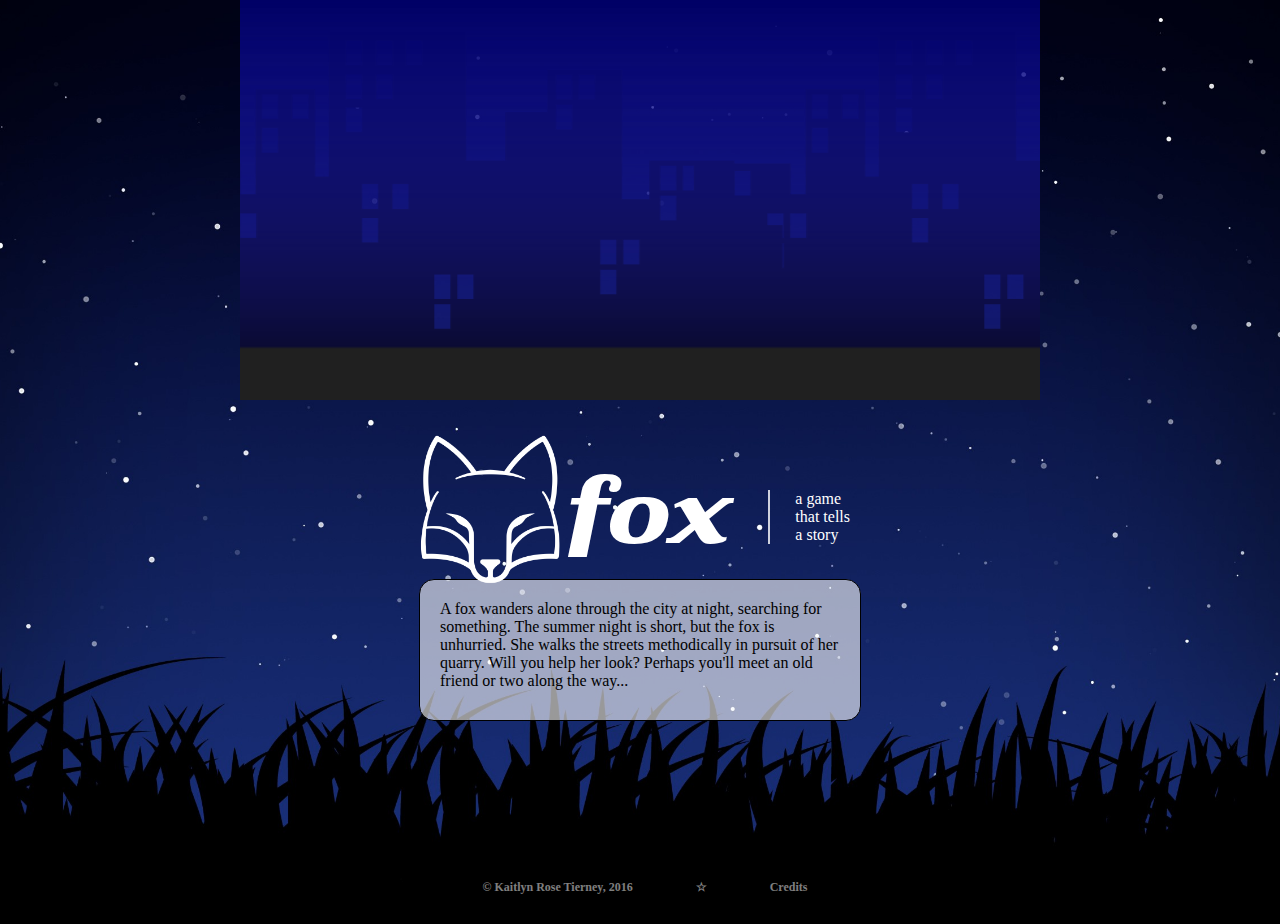
<file: index.html>
<!DOCTYPE html>
<html lang="en">
<head>
  <meta charset="UTF-8">
  <title>Fox</title>
  <link rel="stylesheet" href="style.css">
  <link href="https://fonts.googleapis.com/css?family=Taviraj:900,900i" rel="stylesheet">
</head>
<body>

<div class="play-area">

  <canvas id="fox-game" width="1600" height="800" tabindex="0" role="button" aria-pressed="false" aria-label="Start game">Canvas contains a playable game (in progress)</canvas>

</div>

<div class="text-display">
  <img src="assets/fox-face.png" alt="a fox face" class="logo" />
  <p class="game-notes">a game<br />that tells<br /> a story</p>
  <h1>fox</h1>

  <div class="text-box"><p>A fox wanders alone through the city at night, searching for something. The summer night is short, but the fox is unhurried. She walks the streets methodically in pursuit of her quarry. Will you help her look? Perhaps you'll meet an old friend or two along the way...</p></div>
</div>
<footer>
  <ul>
    <li>&copy; Kaitlyn Rose Tierney, 2016</li>
    <li>&star;</li>
    <li><a href="/credits/">Credits</a></li>
  </ul>
</footer>
  <script src="main.js"></script>
</body>
</html>
</file>
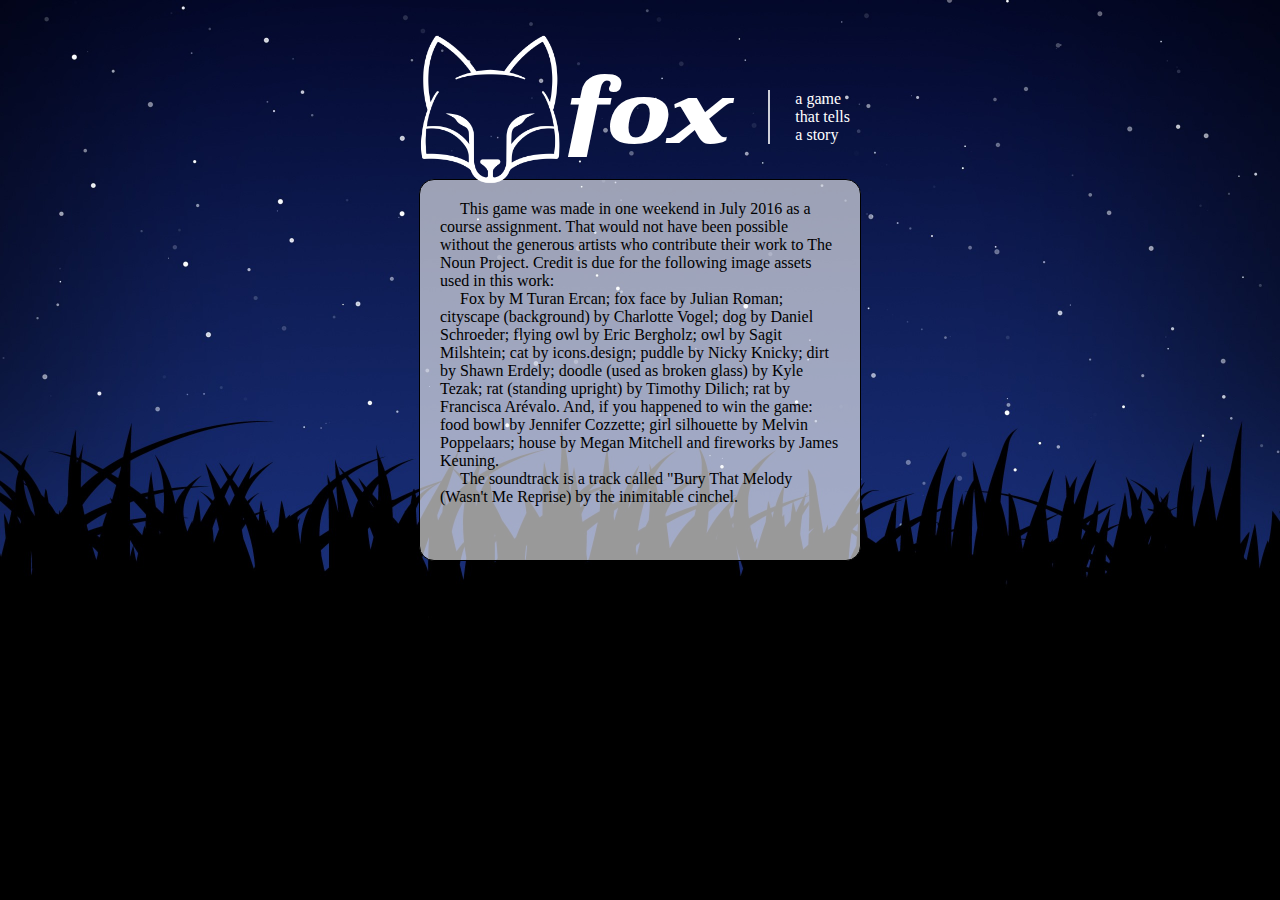
<file: credits/index.html>
<!DOCTYPE html>
<html lang="en">
<head>
  <meta charset="UTF-8">
  <title>Fox</title>
  <link rel="stylesheet" href="../style.css">
  <link href="https://fonts.googleapis.com/css?family=Taviraj:900,900i" rel="stylesheet">
</head>
<body>


<div class="text-display">
  <img src="../assets/fox-face.png" alt="a fox face" class="logo" />
  <p class="game-notes">a game<br />that tells<br /> a story</p>
  <h1><a href="../index.html">fox</a></h1>

  <div class="text-box credits"><p>This game was made in one weekend in July 2016 as a course assignment. That would not have been possible without the generous artists who contribute their work to <a href="http://thenounproject.com/">The Noun Project</a>. Credit is due for the following image assets used in this work:</p>
  <p>
    Fox by M Turan Ercan; fox face by Julian Roman; cityscape (background) by Charlotte Vogel; dog by Daniel Schroeder; flying owl by Eric Bergholz; owl by Sagit Milshtein; cat by icons.design; puddle by Nicky Knicky; dirt by Shawn Erdely; doodle (used as broken glass) by Kyle Tezak; rat (standing upright) by Timothy Dilich; rat by Francisca Arévalo. And, if you happened to win the game: food bowl by Jennifer Cozzette; girl silhouette by Melvin Poppelaars; house by Megan Mitchell and fireworks by James Keuning.
  </p>
  <p>The soundtrack is a track called "Bury That Melody (Wasn't Me Reprise) by the inimitable <a href="http://cinchel.bandcamp.com">cinchel</a>.</p>


</p></div>
</div>
</body>
</html>
</file>
<file: style.css>
* {
  padding: 0;
  margin: 0;
}

body {
  margin: 0 auto;
  background-image: url('assets/bg.jpg');
  background-position: center;
  background-repeat: no-repeat;
  background-size: cover;
  font-family: 'Georgia', serif;
  font-size: 16px;
  background-color: black;
}

.play-area {
  width: 800px;
  height: 400px;
  position: relative;
  margin: 0 auto;
  background-image: url('assets/city-bg.png');
}

#mute {
  font-size: 24px;
}

canvas {
  position: absolute;
  width: 800px;
  height: 400px;
}

.text-display {
  width: 500px;
  margin: 30px auto 0 auto;
  height: 450px;
}

.logo {
  width: 150px;
  float: left;
  color: white;
  padding-left: 25px;
}

h1 {
  text-align: left;
  font-family: 'Taviraj', serif;
  font-weight: 900;
  font-style: italic;
  font-size: 96px;
  color: white;
}

.game-notes {
  font-size: 16px;
  float: right;
  margin: 60px 40px 0 0;
  padding-left: 25px;
  color: white;
  border-left: 2px solid rgba(255,255,255,.8);
}
.text-box {
  background-color: rgba(255,255,255,.6);
  width: 400px;
  height: 100px;
  border: 1px solid;
  margin: 0 auto;
  border-radius: 15px;
  padding: 20px;
  margin-top: -15px;
}

.credits {
  background-color: rgba(255,255,255,.6);
  width: 400px;
  height: 340px;
  border: 1px solid;
  margin: 0 auto;
  border-radius: 15px;
  padding: 20px;
  margin-top: -15px;
  text-indent: 20px;
}

a {
  text-decoration: none;
  color: inherit;
}

a:hover {
  color: rgba(255,255,255,.9);
}
a:visited {
  color: inherit;
}

li {
  list-style-type: none;
  display: inline;
  padding: 30px;
  font-weight: 800;
  color: rgba(255,255,255,.5);

}
footer {
  margin: 0 0 10px 10px;
  color: rgba(255,255,255,.5);
  font-size: 12px;
  text-align: center;
}
</file>
